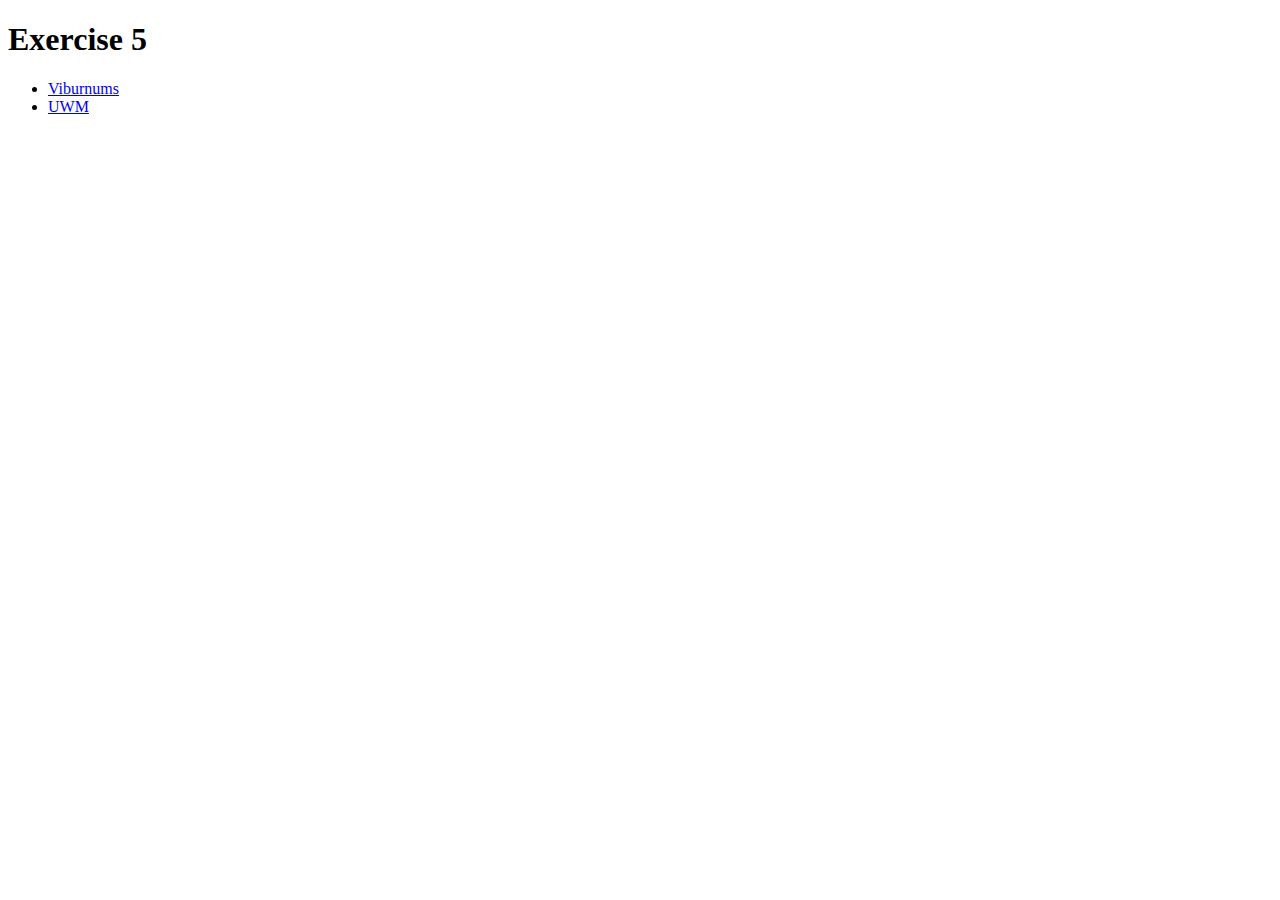
<file: index.html>
<!DOCTYPE html>
<html lang="en">
    <head>
        <meta charset="UTF-8">
        <meta name="viewport" content="width=device-width, initial-scale=1.0">
        <title>Exercise 5</title>
    </head>

      <body>
  <h1>Exercise 5</h1>
        <ul>
            <li><a href="viburnums.html">Viburnums</a></li>
            <li><a href="uwm.html">UWM</a></li>
        </ul>
    </body>
</html>
</file>
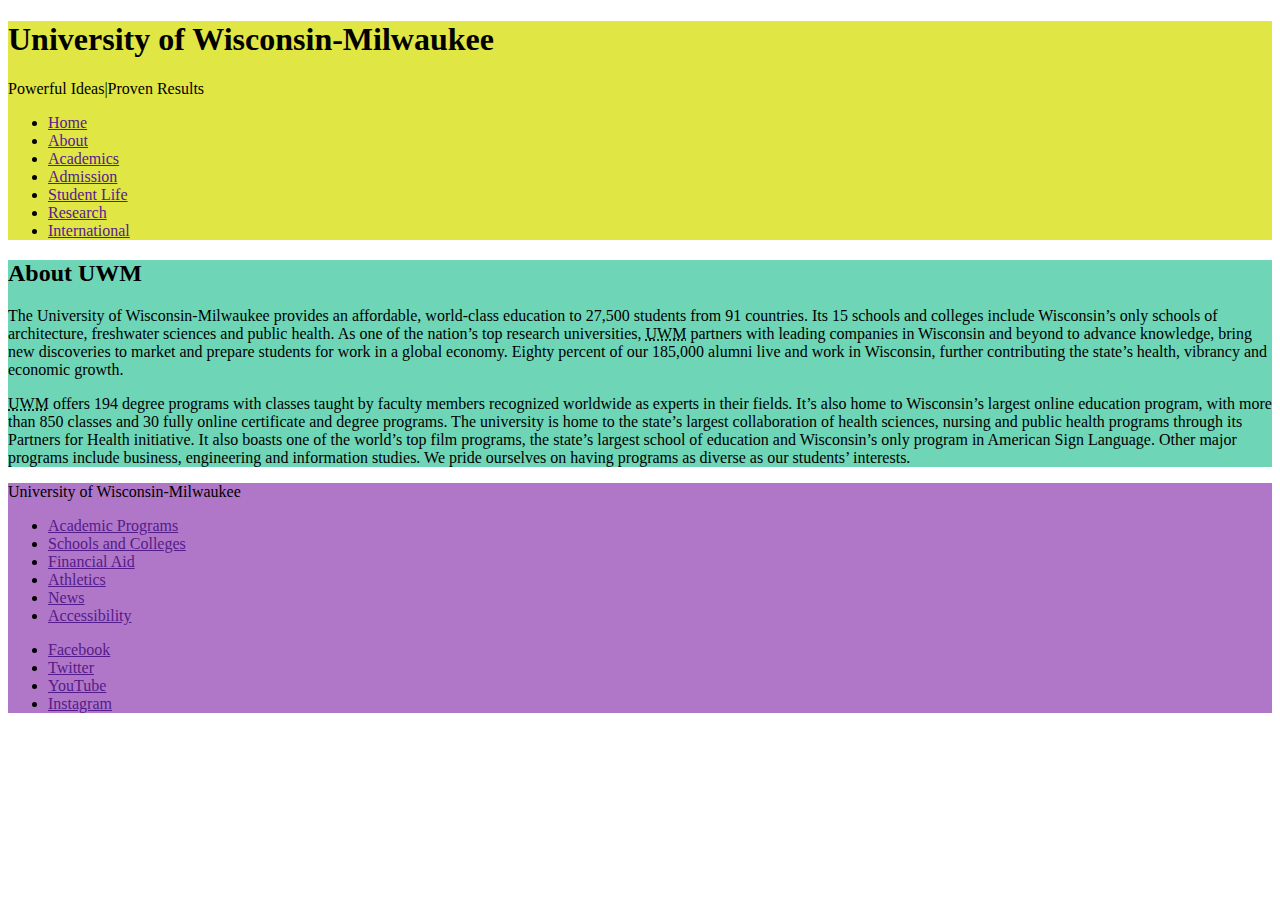
<file: uwm.html>
<!DOCTYPE html>
<html lang="en">
    <head>
        <meta charset="UTF-8">
        <meta name="viewport" content="width=device-width, initial-scale=1.0">
        <title>UWM</title>
        <link rel="stylesheet" href="styles.css">
    </head>

      <body>
        <header class="uwm-top">
<section>
    <h1>University of Wisconsin-Milwaukee</h1>
    <p>Powerful Ideas|Proven Results</p>
</section>
    <nav>
    <ul>
<li>
    <a href="">Home</a>
</li>

<li>
    <a href="">About</a>
</li>

<li>
    <a href="">Academics</a>
</li>

<li>
    <a href="">Admission</a>
</li>

<li>
    <a href="">Student Life</a>
</li>

<li>
    <a href="">Research</a>
</li>

<li>
    <a href="">International</a>
</li>
    </ul>
    </nav>
    </header>

    <main class="uwm-middle">
<section>
    <h2>About UWM</h2>
    <p>The University of Wisconsin-Milwaukee provides an affordable, world-class education to 27,500 students from 91 countries. Its 15 schools and colleges include Wisconsin’s only schools of architecture, freshwater sciences and public health. As one of the nation’s top research universities, <abbr title="University of Wisconsin-Milwaukee">UWM</abbr> partners with leading companies in Wisconsin and beyond to advance knowledge, bring new discoveries to market and prepare students for work in a global economy. Eighty percent of our 185,000 alumni live and work in Wisconsin, further contributing the state’s health, vibrancy and economic growth.</p>
<aside>
    <p><abbr title="University of Wisconsin-Milwaukee">UWM</abbr> offers 194 degree programs with classes taught by faculty members recognized worldwide as experts in their fields. It’s also home to Wisconsin’s largest online education program, with more than 850 classes and 30 fully online certificate and degree programs. The university is home to the state’s largest collaboration of health sciences, nursing and public health programs through its Partners for Health initiative. It also boasts one of the world’s top film programs, the state’s largest school of education and Wisconsin’s only program in American Sign Language. Other major programs include business, engineering and information studies. We pride ourselves on having programs as diverse as our students’ interests.</p>
    </main>

    <footer class="uwm-bottom">
    <p>University of Wisconsin-Milwaukee</p>

    <ul>
<li>
    <a href="">Academic Programs</a>
</li>

<li>
    <a href="">Schools and Colleges</a>
</li>

<li>
    <a href="">Financial Aid</a>
</li>

<li>
    <a href="">Athletics</a>
</li>

<li>
    <a href="">News</a>
</li>

<li>
    <a href="">Accessibility</a>
</li>
</ul>

    <ul>
<li>
    <a href="">Facebook</a>
</li>

<li>
    <a href="">Twitter</a>
</li>

<li>
    <a href="">YouTube</a>
</li>

<li>
    <a href="">Instagram</a>
</li>

    </ul>
    </footer>     
    </body>
</html>
</file>
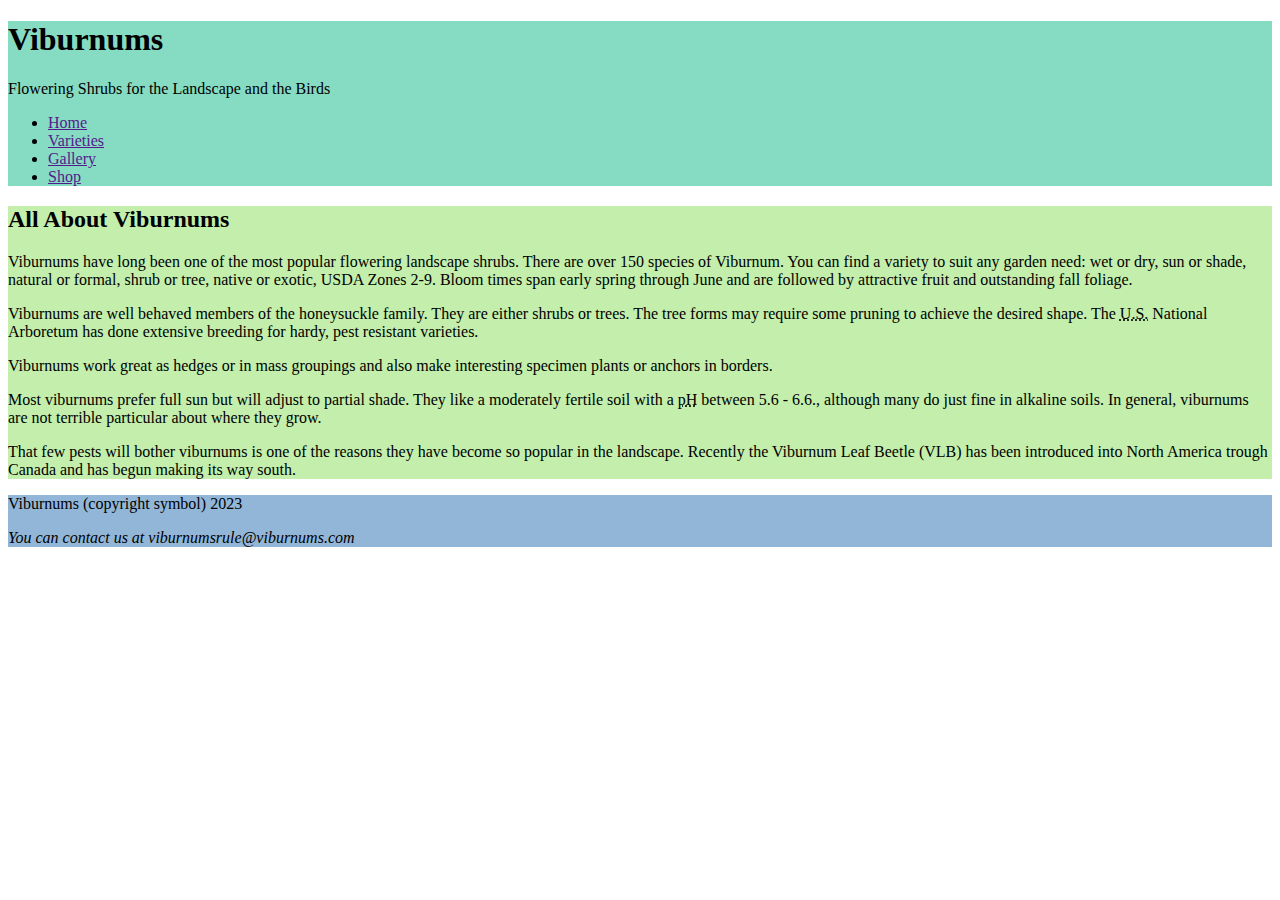
<file: viburnums.html>
<!DOCTYPE html>
<html lang="en">
    <head>
        <meta charset="UTF-8">
        <meta name="viewport" content="width=device-width, initial-scale=1.0">
        <title>Viburnums</title>
        <link rel="stylesheet" href="styles.css">
    </head>

      <body>
        <header class="viburnums-top">
<section>
    <h1>Viburnums</h1>
    <p>Flowering Shrubs for the Landscape and the Birds</p>
</section>
    <nav>
    <ul>
<li>
    <a href="">Home</a>
</li>

<li>
    <a href="">Varieties</a>
</li>

<li>
    <a href="">Gallery</a>
</li>

<li>
    <a href="">Shop</a>
</li>
    </ul>
    </nav>
    </header>

    <main class="viburnums-middle">
<section>
    <h2>All About Viburnums</h2>
    <p>Viburnums have long been one of the most popular flowering landscape shrubs. There are over 150 species of Viburnum. You can find a variety to suit any garden need: wet or dry, sun or shade, natural or formal, shrub or tree, native or exotic, USDA Zones 2-9. Bloom times span early spring through June and are followed by attractive fruit and outstanding fall foliage.</p>
<aside>
    
    <p>Viburnums are well behaved members of the honeysuckle family. They are either shrubs or trees. The tree forms may require some pruning to achieve the desired shape. The 
    <abbr title="United States">U.S.</abbr> National Arboretum has done extensive breeding for hardy, pest resistant varieties.</p>

     <aside>
    <p>Viburnums work great as hedges or in mass groupings and also make interesting specimen plants or anchors in borders.</p>
    <aside>
    
        <p>Most viburnums prefer full sun but will adjust to partial shade. They like a moderately fertile soil with a 
    <abbr title="potential of hydrogen">pH</abbr> between 5.6 - 6.6., although many do just fine in alkaline soils. In general, viburnums are not terrible particular about where they grow.</p>
    
    <aside>
    <p>That few pests will bother viburnums is one of the reasons they have become so popular in the landscape. Recently the Viburnum Leaf Beetle (VLB) has been introduced into North America trough Canada and has begun making its way south.</p>
</section>
    </ul>
    </main>

    <footer class="viburnums-bottom">
<p>Viburnums (copyright symbol) 2023</p>

<p><address>You can contact us at viburnumsrule@viburnums.com</address></p>
    </ul>
    </footer>     
    </body>
</html>
</file>
<file: styles.css>
.uwm-bottom {
  background-color: #b077c8;
}

.uwm-middle {
  background-color: #6ed6b7;
}

.uwm-top {
  background-color: #e0e643;
}

.viburnums-bottom {
  background-color: #92b6d8;
}

.viburnums-middle {
  background-color: #c3eeab;
}

.viburnums-top {
  background-color: #86dbc3;
}
</file>
